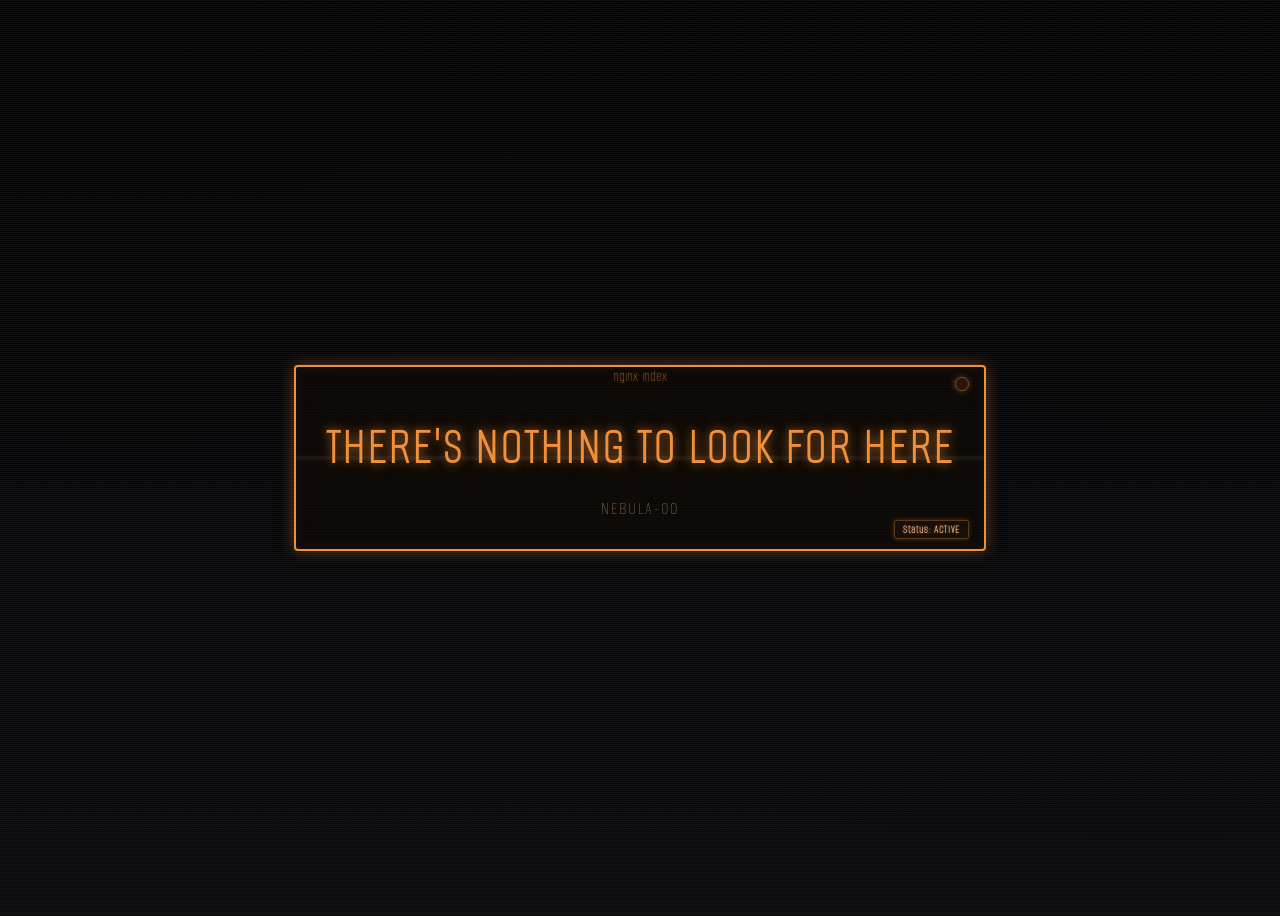
<file: nebula-0/static/index.html>
<!DOCTYPE html>
<html lang="ru">

<head>
    <meta charset="UTF-8">
    <meta name="viewport" content="width=device-width, initial-scale=1.0">
    <title>NEBULA-00</title>
    <link
        href="https://fonts.googleapis.com/css2?family=Alumni+Sans+Pinstripe:ital@0;1&family=Share+Tech+Mono&display=swap"
        rel="stylesheet">
    <link rel="stylesheet" href="index.css">
</head>

<body>
    <div class="terminal-container">
        <div class="scanline">nginx: index</div>
        <div class="data-stream"></div>
        <h1>There's nothing to look for here</h1>
        <div class="signal-light"></div>
        <div class="subtitle">NEBULA-00</div>
        <div class="status-bar">Status: ACTIVE</div>
    </div>
</body>

</html>
</file>
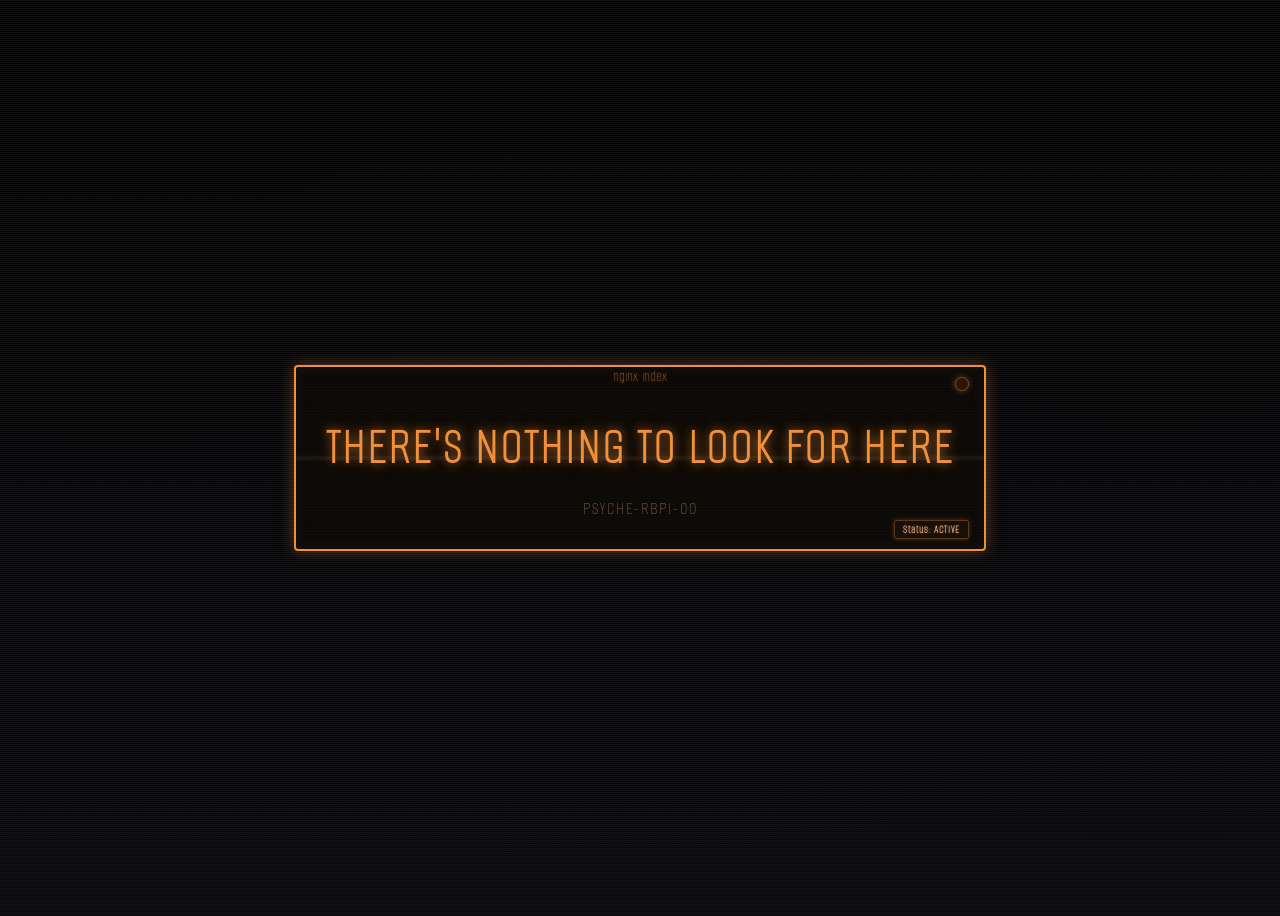
<file: psyche-rbpi-00/static/index.html>
<!DOCTYPE html>
<html lang="ru">

<head>
    <meta charset="UTF-8">
    <meta name="viewport" content="width=device-width, initial-scale=1.0">
    <title>PSYCHE-RBPI-00</title>
    <link
        href="https://fonts.googleapis.com/css2?family=Alumni+Sans+Pinstripe:ital@0;1&family=Share+Tech+Mono&display=swap"
        rel="stylesheet">
    <link rel="stylesheet" href="index.css">
</head>

<body>
    <div class="terminal-container">
        <div class="scanline">nginx: index</div>
        <div class="data-stream"></div>
        <h1>There's nothing to look for here</h1>
        <div class="signal-light"></div>
        <div class="subtitle">PSYCHE-RBPI-00</div>
        <div class="status-bar">Status: ACTIVE</div>
    </div>
</body>

</html>
</file>
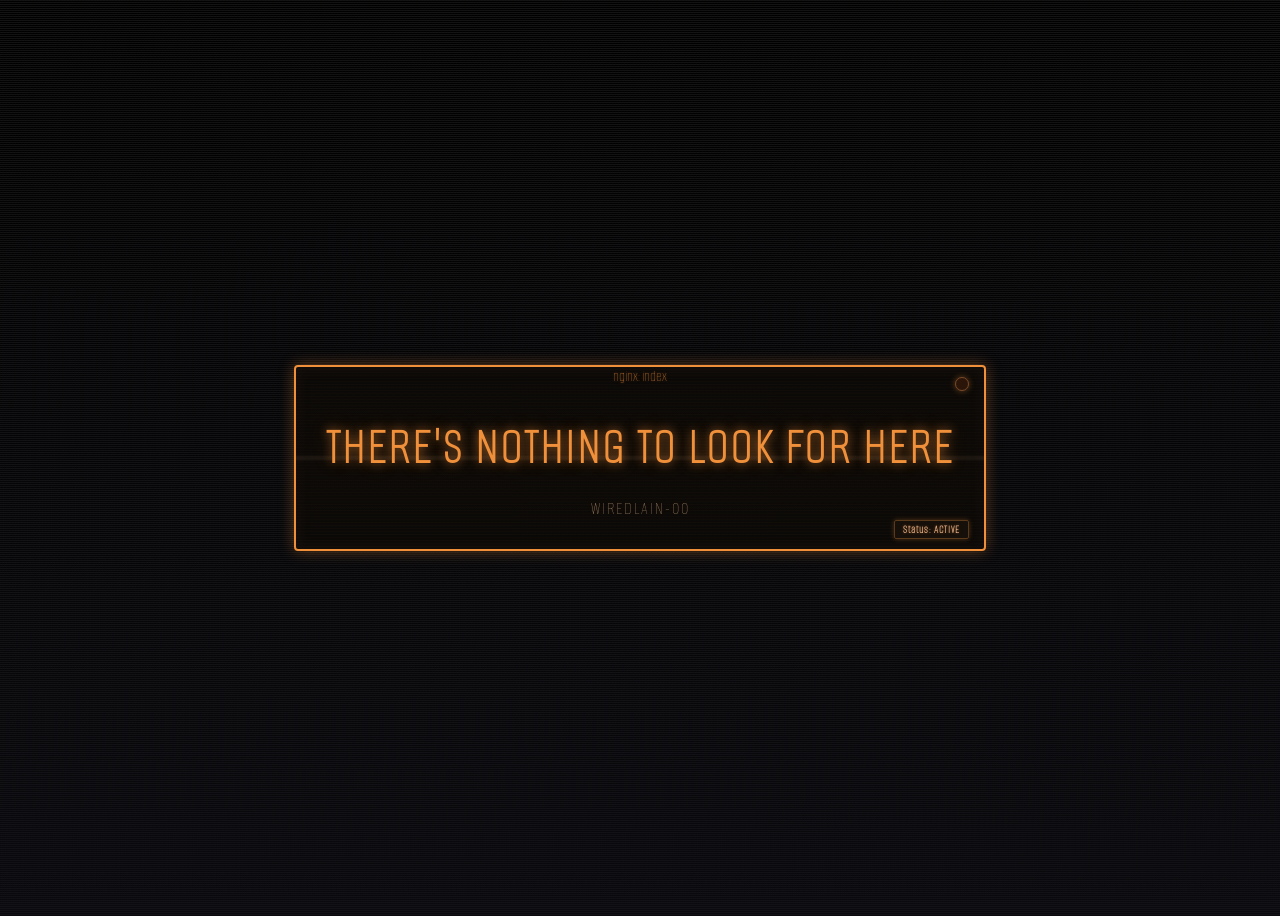
<file: wiredlain-0/static/index.html>
<!DOCTYPE html>
<html lang="ru">

<head>
    <meta charset="UTF-8">
    <meta name="viewport" content="width=device-width, initial-scale=1.0">
    <title>PSYCHE-RBPI-00</title>
    <link
        href="https://fonts.googleapis.com/css2?family=Alumni+Sans+Pinstripe:ital@0;1&family=Share+Tech+Mono&display=swap"
        rel="stylesheet">
    <link rel="stylesheet" href="index.css">
</head>

<body>
    <div class="terminal-container">
        <div class="scanline">nginx: index</div>
        <div class="data-stream"></div>
        <h1>There's nothing to look for here</h1>
        <div class="signal-light"></div>
        <div class="subtitle">WIREDLAIN-00</div>
        <div class="status-bar">Status: ACTIVE</div>
    </div>
</body>

</html>
</file>
<file: nebula-0/static/index.css>
body {
  background: 
    linear-gradient(rgba(0, 0, 0, 0.92), rgba(10, 10, 15, 0.97)),
    repeating-linear-gradient(
      0deg,
      #0a0a0f 0px,
      #0a0a0f 1px,
      transparent 1px,
      transparent 2px
    ),
    radial-gradient(circle at 10% 20%, rgba(30, 15, 5, 0.08) 0%, transparent 25%),
    radial-gradient(circle at 90% 80%, rgba(40, 20, 10, 0.06) 0%, transparent 30%);
  color: #f0903a;
  font-family: 'Alumni Sans Pinstripe', 'Courier New', monospace;
  min-height: 100vh;
  display: flex;
  justify-content: center;
  align-items: center;
  position: relative;
  overflow: hidden;
  text-shadow: 0 0 3px rgba(240, 144, 58, 0.5);
}

body::before {
  content: "";
  position: fixed;
  top: 0;
  left: 0;
  width: 100%;
  height: 100%;
  background: 
    linear-gradient(
      rgba(18, 16, 20, 0) 50%, 
      rgba(15, 10, 5, 0.08) 50%
    ),
    linear-gradient(
      90deg,
      rgba(30, 20, 15, 0.08) 1px,
      transparent 1px
    );
  background-size: 100% 4px, 3px 100%;
  z-index: -3;
  opacity: 0.7;
  pointer-events: none;
}

.terminal-container {
  border: 2px solid #f0903a;
  border-radius: 4px;
  padding: 30px;
  background: rgba(12, 10, 8, 0.92);
  box-shadow: 
    0 0 15px rgba(240, 144, 58, 0.35),
    inset 0 0 12px rgba(30, 20, 15, 0.8);
  position: relative;
  overflow: hidden;
  max-width: 90%;
  text-align: center;
  animation: border-pulse 12s infinite linear;
  z-index: 10;
}

.terminal-container::before {
  position: absolute;
  top: -15px;
  left: 50%;
  transform: translateX(-50%);
  background: #0b0806;
  color: #ffc49a;
  padding: 0 10px;
  font-size: 0.7rem;
  letter-spacing: 1px;
  text-shadow: none;
  border: 1px solid #5a3a1a;
  font-weight: bold;
  z-index: 5;
}

.terminal-container::after {
  content: "";
  position: absolute;
  bottom: -15px;
  left: 50%;
  transform: translateX(-50%);
  width: 80%;
  height: 3px;
  background: linear-gradient(90deg, transparent, #f0903a, transparent);
  border-radius: 1px;
  z-index: 5;
}

h1 {
  font-size: 3.2rem;
  letter-spacing: 3px;
  margin: 20px 0;
  text-transform: uppercase;
  position: relative;
  font-weight: 700;
  text-shadow: 
    0 0 10px rgba(240, 144, 58, 0.6),
    0 0 20px rgba(240, 144, 58, 0.3);
  z-index: 5;
}

.subtitle {
  font-size: 1.1rem;
  margin-top: 15px;
  color: #e0c09a;
  letter-spacing: 2px;
  opacity: 0.85;
  font-weight: 300;
  text-shadow: 0 0 4px rgba(240, 144, 58, 0.3);
  z-index: 5;
  position: relative;
}

.scanline {
  position: absolute;
  top: 0;
  left: 0;
  width: 100%;
  height: 100%;
  background: linear-gradient(
    to bottom,
    transparent 0%,
    rgba(15, 10, 5, 0.25) 48%,
    rgba(255, 200, 150, 0.08) 50%,
    rgba(15, 10, 5, 0.25) 52%,
    transparent 100%
  );
  animation: crt-scan 8s linear infinite;
  pointer-events: none;
  z-index: 3;
}

.data-stream {
  position: absolute;
  top: 0;
  left: 0;
  width: 100%;
  height: 100%;
  background: repeating-linear-gradient(
    180deg,
    transparent,
    transparent 2px,
    rgba(240, 144, 58, 0.03) 2px,
    rgba(240, 144, 58, 0.03) 3px
  );
  animation: data-fall 15s linear infinite;
  opacity: 0.6;
  z-index: 2;
  pointer-events: none;
}

.status-bar {
  position: absolute;
  bottom: 10px;
  right: 15px;
  font-size: 0.7rem;
  color: #ffc49a;
  background: rgba(25, 18, 12, 0.82);
  padding: 2px 8px;
  border: 1px solid #5a3a1a;
  border-radius: 2px;
  letter-spacing: 1px;
  font-weight: bold;
  box-shadow: 0 0 5px rgba(240, 144, 58, 0.3);
  z-index: 5;
}

.signal-light {
  position: absolute;
  top: 10px;
  right: 15px;
  width: 12px;
  height: 12px;
  background: #2a1508;
  border: 1px solid #7a4a2a;
  border-radius: 50%;
  box-shadow: 0 0 6px rgba(240, 144, 58, 0.4);
  animation: signal-throb 4s infinite ease-in-out;
  z-index: 5;
}

.static-overlay {
  position: fixed;
  top: 0;
  left: 0;
  width: 100%;
  height: 100%;
  background-image: 
    radial-gradient(circle at 10% 20%, rgba(240,144,58,0.08) 1px, transparent 1px),
    radial-gradient(circle at 30% 40%, rgba(240,144,58,0.04) 1px, transparent 1px),
    radial-gradient(circle at 50% 60%, rgba(240,144,58,0.06) 1px, transparent 1px),
    radial-gradient(circle at 70% 80%, rgba(240,144,58,0.04) 1px, transparent 1px),
    radial-gradient(circle at 90% 10%, rgba(240,144,58,0.08) 1px, transparent 1px);
  background-size: 150px 150px;
  opacity: 0.03;
  animation: static-flicker 12s infinite steps(1);
  pointer-events: none;
  z-index: 1;
}

.data-trail {
  position: fixed;
  top: 0;
  left: 0;
  width: 100%;
  height: 100%;
  background: linear-gradient(
    0deg,
    transparent 0%,
    rgba(20, 12, 8, 0.15) 45%,
    rgba(30, 18, 10, 0.25) 55%,
    transparent 100%
  );
  animation: data-trail-move 25s linear infinite;
  opacity: 0.7;
  pointer-events: none;
  z-index: 0;
}

@keyframes border-pulse {
  0%, 100% { 
    box-shadow: 
      0 0 12px rgba(240, 144, 58, 0.3),
      inset 0 0 10px rgba(30, 20, 15, 0.75);
    border-color: #d07a2a;
  }
  50% { 
    box-shadow: 
      0 0 20px rgba(240, 144, 58, 0.5),
      inset 0 0 15px rgba(40, 25, 15, 0.85);
    border-color: #f0903a;
  }
}

@keyframes crt-scan {
  0% { 
    background-position: 0 0;
    opacity: 0.8;
  }
  100% { 
    background-position: 0 100vh;
    opacity: 0.9;
  }
}

@keyframes data-fall {
  0% { background-position: 0 0; }
  100% { background-position: 0 100%; }
}

@keyframes signal-throb {
  0%, 100% { 
    box-shadow: 0 0 4px rgba(240, 144, 58, 0.3), inset 0 0 2px rgba(200, 100, 40, 0.4); 
    background: #3a1a0a; 
  }
  50% { 
    box-shadow: 0 0 12px rgba(240, 144, 58, 0.7), inset 0 0 6px rgba(240, 144, 58, 0.5); 
    background: #f0903a; 
  }
}

@keyframes static-flicker {
  0%, 100% { opacity: 0.02; }
  15% { opacity: 0.04; }
  30% { opacity: 0.02; }
  45% { opacity: 0.05; }
  60% { opacity: 0.03; }
  75% { opacity: 0.06; }
  90% { opacity: 0.02; }
}

@keyframes data-trail-move {
  0% { background-position: 0 0; }
  100% { background-position: 0 100vh; }
}

@media (max-width: 600px) {
  h1 {
    font-size: 2rem;
    letter-spacing: 1px;
  }
  
  .terminal-container {
    padding: 20px;
    margin: 15px;
    border-width: 1.5px;
  }
  
  .subtitle {
    font-size: 0.85rem;
  }
  
  .terminal-container::before {
    font-size: 0.6rem;
  }
  
  .signal-light {
    width: 10px;
    height: 10px;
  }
}
</file>
<file: psyche-rbpi-00/static/index.css>
body {
  background: 
    linear-gradient(rgba(0, 0, 0, 0.92), rgba(10, 10, 15, 0.97)),
    repeating-linear-gradient(
      0deg,
      #0a0a0f 0px,
      #0a0a0f 1px,
      transparent 1px,
      transparent 2px
    ),
    radial-gradient(circle at 10% 20%, rgba(30, 15, 5, 0.08) 0%, transparent 25%),
    radial-gradient(circle at 90% 80%, rgba(40, 20, 10, 0.06) 0%, transparent 30%);
  color: #f0903a;
  font-family: 'Alumni Sans Pinstripe', 'Courier New', monospace;
  min-height: 100vh;
  display: flex;
  justify-content: center;
  align-items: center;
  position: relative;
  overflow: hidden;
  text-shadow: 0 0 3px rgba(240, 144, 58, 0.5);
}

body::before {
  content: "";
  position: fixed;
  top: 0;
  left: 0;
  width: 100%;
  height: 100%;
  background: 
    linear-gradient(
      rgba(18, 16, 20, 0) 50%, 
      rgba(15, 10, 5, 0.08) 50%
    ),
    linear-gradient(
      90deg,
      rgba(30, 20, 15, 0.08) 1px,
      transparent 1px
    );
  background-size: 100% 4px, 3px 100%;
  z-index: -3;
  opacity: 0.7;
  pointer-events: none;
}

.terminal-container {
  border: 2px solid #f0903a;
  border-radius: 4px;
  padding: 30px;
  background: rgba(12, 10, 8, 0.92);
  box-shadow: 
    0 0 15px rgba(240, 144, 58, 0.35),
    inset 0 0 12px rgba(30, 20, 15, 0.8);
  position: relative;
  overflow: hidden;
  max-width: 90%;
  text-align: center;
  animation: border-pulse 12s infinite linear;
  z-index: 10;
}

.terminal-container::before {
  position: absolute;
  top: -15px;
  left: 50%;
  transform: translateX(-50%);
  background: #0b0806;
  color: #ffc49a;
  padding: 0 10px;
  font-size: 0.7rem;
  letter-spacing: 1px;
  text-shadow: none;
  border: 1px solid #5a3a1a;
  font-weight: bold;
  z-index: 5;
}

.terminal-container::after {
  content: "";
  position: absolute;
  bottom: -15px;
  left: 50%;
  transform: translateX(-50%);
  width: 80%;
  height: 3px;
  background: linear-gradient(90deg, transparent, #f0903a, transparent);
  border-radius: 1px;
  z-index: 5;
}

h1 {
  font-size: 3.2rem;
  letter-spacing: 3px;
  margin: 20px 0;
  text-transform: uppercase;
  position: relative;
  font-weight: 700;
  text-shadow: 
    0 0 10px rgba(240, 144, 58, 0.6),
    0 0 20px rgba(240, 144, 58, 0.3);
  z-index: 5;
}

.subtitle {
  font-size: 1.1rem;
  margin-top: 15px;
  color: #e0c09a;
  letter-spacing: 2px;
  opacity: 0.85;
  font-weight: 300;
  text-shadow: 0 0 4px rgba(240, 144, 58, 0.3);
  z-index: 5;
  position: relative;
}

.scanline {
  position: absolute;
  top: 0;
  left: 0;
  width: 100%;
  height: 100%;
  background: linear-gradient(
    to bottom,
    transparent 0%,
    rgba(15, 10, 5, 0.25) 48%,
    rgba(255, 200, 150, 0.08) 50%,
    rgba(15, 10, 5, 0.25) 52%,
    transparent 100%
  );
  animation: crt-scan 8s linear infinite;
  pointer-events: none;
  z-index: 3;
}

.data-stream {
  position: absolute;
  top: 0;
  left: 0;
  width: 100%;
  height: 100%;
  background: repeating-linear-gradient(
    180deg,
    transparent,
    transparent 2px,
    rgba(240, 144, 58, 0.03) 2px,
    rgba(240, 144, 58, 0.03) 3px
  );
  animation: data-fall 15s linear infinite;
  opacity: 0.6;
  z-index: 2;
  pointer-events: none;
}

.status-bar {
  position: absolute;
  bottom: 10px;
  right: 15px;
  font-size: 0.7rem;
  color: #ffc49a;
  background: rgba(25, 18, 12, 0.82);
  padding: 2px 8px;
  border: 1px solid #5a3a1a;
  border-radius: 2px;
  letter-spacing: 1px;
  font-weight: bold;
  box-shadow: 0 0 5px rgba(240, 144, 58, 0.3);
  z-index: 5;
}

.signal-light {
  position: absolute;
  top: 10px;
  right: 15px;
  width: 12px;
  height: 12px;
  background: #2a1508;
  border: 1px solid #7a4a2a;
  border-radius: 50%;
  box-shadow: 0 0 6px rgba(240, 144, 58, 0.4);
  animation: signal-throb 4s infinite ease-in-out;
  z-index: 5;
}

.static-overlay {
  position: fixed;
  top: 0;
  left: 0;
  width: 100%;
  height: 100%;
  background-image: 
    radial-gradient(circle at 10% 20%, rgba(240,144,58,0.08) 1px, transparent 1px),
    radial-gradient(circle at 30% 40%, rgba(240,144,58,0.04) 1px, transparent 1px),
    radial-gradient(circle at 50% 60%, rgba(240,144,58,0.06) 1px, transparent 1px),
    radial-gradient(circle at 70% 80%, rgba(240,144,58,0.04) 1px, transparent 1px),
    radial-gradient(circle at 90% 10%, rgba(240,144,58,0.08) 1px, transparent 1px);
  background-size: 150px 150px;
  opacity: 0.03;
  animation: static-flicker 12s infinite steps(1);
  pointer-events: none;
  z-index: 1;
}

.data-trail {
  position: fixed;
  top: 0;
  left: 0;
  width: 100%;
  height: 100%;
  background: linear-gradient(
    0deg,
    transparent 0%,
    rgba(20, 12, 8, 0.15) 45%,
    rgba(30, 18, 10, 0.25) 55%,
    transparent 100%
  );
  animation: data-trail-move 25s linear infinite;
  opacity: 0.7;
  pointer-events: none;
  z-index: 0;
}

@keyframes border-pulse {
  0%, 100% { 
    box-shadow: 
      0 0 12px rgba(240, 144, 58, 0.3),
      inset 0 0 10px rgba(30, 20, 15, 0.75);
    border-color: #d07a2a;
  }
  50% { 
    box-shadow: 
      0 0 20px rgba(240, 144, 58, 0.5),
      inset 0 0 15px rgba(40, 25, 15, 0.85);
    border-color: #f0903a;
  }
}

@keyframes crt-scan {
  0% { 
    background-position: 0 0;
    opacity: 0.8;
  }
  100% { 
    background-position: 0 100vh;
    opacity: 0.9;
  }
}

@keyframes data-fall {
  0% { background-position: 0 0; }
  100% { background-position: 0 100%; }
}

@keyframes signal-throb {
  0%, 100% { 
    box-shadow: 0 0 4px rgba(240, 144, 58, 0.3), inset 0 0 2px rgba(200, 100, 40, 0.4); 
    background: #3a1a0a; 
  }
  50% { 
    box-shadow: 0 0 12px rgba(240, 144, 58, 0.7), inset 0 0 6px rgba(240, 144, 58, 0.5); 
    background: #f0903a; 
  }
}

@keyframes static-flicker {
  0%, 100% { opacity: 0.02; }
  15% { opacity: 0.04; }
  30% { opacity: 0.02; }
  45% { opacity: 0.05; }
  60% { opacity: 0.03; }
  75% { opacity: 0.06; }
  90% { opacity: 0.02; }
}

@keyframes data-trail-move {
  0% { background-position: 0 0; }
  100% { background-position: 0 100vh; }
}

@media (max-width: 600px) {
  h1 {
    font-size: 2rem;
    letter-spacing: 1px;
  }
  
  .terminal-container {
    padding: 20px;
    margin: 15px;
    border-width: 1.5px;
  }
  
  .subtitle {
    font-size: 0.85rem;
  }
  
  .terminal-container::before {
    font-size: 0.6rem;
  }
  
  .signal-light {
    width: 10px;
    height: 10px;
  }
}
</file>
<file: wiredlain-0/static/index.css>
body {
  background: 
    linear-gradient(rgba(0, 0, 0, 0.92), rgba(10, 10, 15, 0.97)),
    repeating-linear-gradient(
      0deg,
      #0a0a0f 0px,
      #0a0a0f 1px,
      transparent 1px,
      transparent 2px
    ),
    radial-gradient(circle at 10% 20%, rgba(30, 15, 5, 0.08) 0%, transparent 25%),
    radial-gradient(circle at 90% 80%, rgba(40, 20, 10, 0.06) 0%, transparent 30%);
  color: #f0903a;
  font-family: 'Alumni Sans Pinstripe', 'Courier New', monospace;
  min-height: 100vh;
  display: flex;
  justify-content: center;
  align-items: center;
  position: relative;
  overflow: hidden;
  text-shadow: 0 0 3px rgba(240, 144, 58, 0.5);
}

body::before {
  content: "";
  position: fixed;
  top: 0;
  left: 0;
  width: 100%;
  height: 100%;
  background: 
    linear-gradient(
      rgba(18, 16, 20, 0) 50%, 
      rgba(15, 10, 5, 0.08) 50%
    ),
    linear-gradient(
      90deg,
      rgba(30, 20, 15, 0.08) 1px,
      transparent 1px
    );
  background-size: 100% 4px, 3px 100%;
  z-index: -3;
  opacity: 0.7;
  pointer-events: none;
}

.terminal-container {
  border: 2px solid #f0903a;
  border-radius: 4px;
  padding: 30px;
  background: rgba(12, 10, 8, 0.92);
  box-shadow: 
    0 0 15px rgba(240, 144, 58, 0.35),
    inset 0 0 12px rgba(30, 20, 15, 0.8);
  position: relative;
  overflow: hidden;
  max-width: 90%;
  text-align: center;
  animation: border-pulse 12s infinite linear;
  z-index: 10;
}

.terminal-container::before {
  position: absolute;
  top: -15px;
  left: 50%;
  transform: translateX(-50%);
  background: #0b0806;
  color: #ffc49a;
  padding: 0 10px;
  font-size: 0.7rem;
  letter-spacing: 1px;
  text-shadow: none;
  border: 1px solid #5a3a1a;
  font-weight: bold;
  z-index: 5;
}

.terminal-container::after {
  content: "";
  position: absolute;
  bottom: -15px;
  left: 50%;
  transform: translateX(-50%);
  width: 80%;
  height: 3px;
  background: linear-gradient(90deg, transparent, #f0903a, transparent);
  border-radius: 1px;
  z-index: 5;
}

h1 {
  font-size: 3.2rem;
  letter-spacing: 3px;
  margin: 20px 0;
  text-transform: uppercase;
  position: relative;
  font-weight: 700;
  text-shadow: 
    0 0 10px rgba(240, 144, 58, 0.6),
    0 0 20px rgba(240, 144, 58, 0.3);
  z-index: 5;
}

.subtitle {
  font-size: 1.1rem;
  margin-top: 15px;
  color: #e0c09a;
  letter-spacing: 2px;
  opacity: 0.85;
  font-weight: 300;
  text-shadow: 0 0 4px rgba(240, 144, 58, 0.3);
  z-index: 5;
  position: relative;
}

.scanline {
  position: absolute;
  top: 0;
  left: 0;
  width: 100%;
  height: 100%;
  background: linear-gradient(
    to bottom,
    transparent 0%,
    rgba(15, 10, 5, 0.25) 48%,
    rgba(255, 200, 150, 0.08) 50%,
    rgba(15, 10, 5, 0.25) 52%,
    transparent 100%
  );
  animation: crt-scan 8s linear infinite;
  pointer-events: none;
  z-index: 3;
}

.data-stream {
  position: absolute;
  top: 0;
  left: 0;
  width: 100%;
  height: 100%;
  background: repeating-linear-gradient(
    180deg,
    transparent,
    transparent 2px,
    rgba(240, 144, 58, 0.03) 2px,
    rgba(240, 144, 58, 0.03) 3px
  );
  animation: data-fall 15s linear infinite;
  opacity: 0.6;
  z-index: 2;
  pointer-events: none;
}

.status-bar {
  position: absolute;
  bottom: 10px;
  right: 15px;
  font-size: 0.7rem;
  color: #ffc49a;
  background: rgba(25, 18, 12, 0.82);
  padding: 2px 8px;
  border: 1px solid #5a3a1a;
  border-radius: 2px;
  letter-spacing: 1px;
  font-weight: bold;
  box-shadow: 0 0 5px rgba(240, 144, 58, 0.3);
  z-index: 5;
}

.signal-light {
  position: absolute;
  top: 10px;
  right: 15px;
  width: 12px;
  height: 12px;
  background: #2a1508;
  border: 1px solid #7a4a2a;
  border-radius: 50%;
  box-shadow: 0 0 6px rgba(240, 144, 58, 0.4);
  animation: signal-throb 4s infinite ease-in-out;
  z-index: 5;
}

.static-overlay {
  position: fixed;
  top: 0;
  left: 0;
  width: 100%;
  height: 100%;
  background-image: 
    radial-gradient(circle at 10% 20%, rgba(240,144,58,0.08) 1px, transparent 1px),
    radial-gradient(circle at 30% 40%, rgba(240,144,58,0.04) 1px, transparent 1px),
    radial-gradient(circle at 50% 60%, rgba(240,144,58,0.06) 1px, transparent 1px),
    radial-gradient(circle at 70% 80%, rgba(240,144,58,0.04) 1px, transparent 1px),
    radial-gradient(circle at 90% 10%, rgba(240,144,58,0.08) 1px, transparent 1px);
  background-size: 150px 150px;
  opacity: 0.03;
  animation: static-flicker 12s infinite steps(1);
  pointer-events: none;
  z-index: 1;
}

.data-trail {
  position: fixed;
  top: 0;
  left: 0;
  width: 100%;
  height: 100%;
  background: linear-gradient(
    0deg,
    transparent 0%,
    rgba(20, 12, 8, 0.15) 45%,
    rgba(30, 18, 10, 0.25) 55%,
    transparent 100%
  );
  animation: data-trail-move 25s linear infinite;
  opacity: 0.7;
  pointer-events: none;
  z-index: 0;
}

@keyframes border-pulse {
  0%, 100% { 
    box-shadow: 
      0 0 12px rgba(240, 144, 58, 0.3),
      inset 0 0 10px rgba(30, 20, 15, 0.75);
    border-color: #d07a2a;
  }
  50% { 
    box-shadow: 
      0 0 20px rgba(240, 144, 58, 0.5),
      inset 0 0 15px rgba(40, 25, 15, 0.85);
    border-color: #f0903a;
  }
}

@keyframes crt-scan {
  0% { 
    background-position: 0 0;
    opacity: 0.8;
  }
  100% { 
    background-position: 0 100vh;
    opacity: 0.9;
  }
}

@keyframes data-fall {
  0% { background-position: 0 0; }
  100% { background-position: 0 100%; }
}

@keyframes signal-throb {
  0%, 100% { 
    box-shadow: 0 0 4px rgba(240, 144, 58, 0.3), inset 0 0 2px rgba(200, 100, 40, 0.4); 
    background: #3a1a0a; 
  }
  50% { 
    box-shadow: 0 0 12px rgba(240, 144, 58, 0.7), inset 0 0 6px rgba(240, 144, 58, 0.5); 
    background: #f0903a; 
  }
}

@keyframes static-flicker {
  0%, 100% { opacity: 0.02; }
  15% { opacity: 0.04; }
  30% { opacity: 0.02; }
  45% { opacity: 0.05; }
  60% { opacity: 0.03; }
  75% { opacity: 0.06; }
  90% { opacity: 0.02; }
}

@keyframes data-trail-move {
  0% { background-position: 0 0; }
  100% { background-position: 0 100vh; }
}

@media (max-width: 600px) {
  h1 {
    font-size: 2rem;
    letter-spacing: 1px;
  }
  
  .terminal-container {
    padding: 20px;
    margin: 15px;
    border-width: 1.5px;
  }
  
  .subtitle {
    font-size: 0.85rem;
  }
  
  .terminal-container::before {
    font-size: 0.6rem;
  }
  
  .signal-light {
    width: 10px;
    height: 10px;
  }
}
</file>
